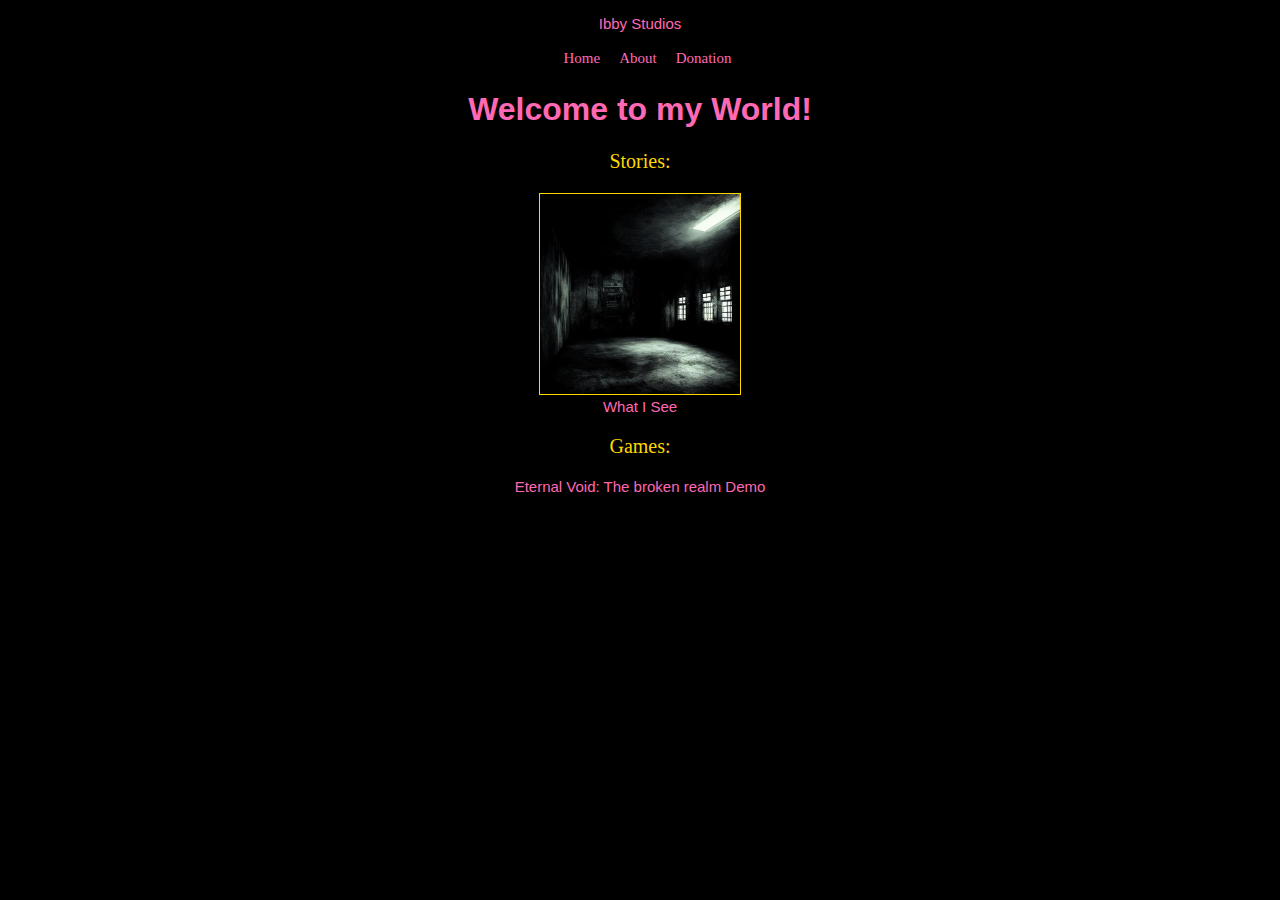
<file: index.html>
<!DOCTYPE html>
<html lang="en">

<head>
    <meta charset="UTF-8">
    <meta http-equiv="X-UA-Compatible" content="IE=edge">
    <meta name="viewport" content="width=device-width, initial-scale=1.0">
    <link rel="stylesheet" href="CSS/index.css">
    <title>Home</title>
</head>

<body>
    <p>Ibby Studios</p>
    <table>
        <td>
            <div id="linked"><a href="index.html">Home</a></div>
        </td>
        <td>
            <div id="linked"><a href="about.html">About</a></div>
        </td>
        <td>
            <div id="linked"><a href="donation.html">Donation</a></div>
        </td>
    </table>
    <h1>Welcome to my World!</h1>
    <p id="lbl">Stories: </p>
    <p>
        <img id="img4S" src="imgs/openart-image_SnJTZ6c7_1707337882189_raw.jpg" width="200px" height="200px"><br>
        <a href="wis.html">What I See</a>
    </p>
    <p id="lbl">Games:</p>
    <p>Eternal Void: The broken realm Demo</p>
    <iframe frameborder="0" src="https://itch.io/embed/2514401?linkback=true&amp;bg_color=000000&amp;fg_color=b41414&amp;link_color=720b0b&amp;border_color=FFD700" width="1080" height="167"><a href="https://iamibby.itch.io/eternal-void-the-broken-realm">Eternal Void: The broken realm by IamIbby</a></iframe>
</body>

</html>
</file>
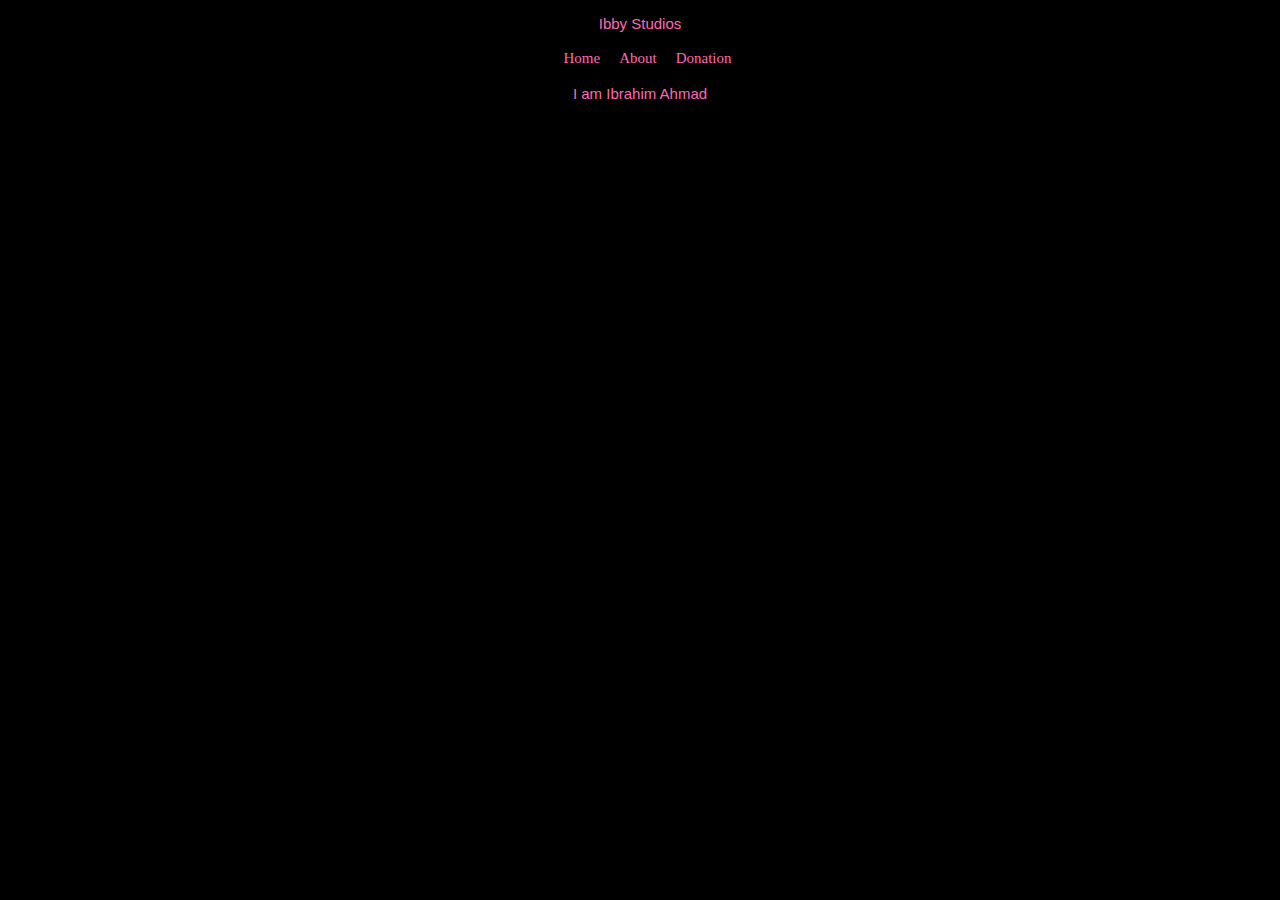
<file: about.html>
<!DOCTYPE html>
<html lang="en">

<head>
    <meta charset="UTF-8">
    <meta http-equiv="X-UA-Compatible" content="IE=edge">
    <meta name="viewport" content="width=device-width, initial-scale=1.0">
    <link rel="stylesheet" href="CSS/index.css">
    <title>About</title>
</head>

<body>
    <p>Ibby Studios</p>
    <table>
        <td>
            <div id="linked"><a href="index.html">Home</a></div>
        </td>
        <td>
            <div id="linked"><a href="about.html">About</a></div>
        </td>
        <td>
            <div id="linked"><a href="donation.html">Donation</a></div>
        </td>
    </table>
    <p>
        I am Ibrahim Ahmad
    </p>
</body>

</html>
</file>
<file: donation.html>
<!DOCTYPE html>
<html lang="en">

<head>
    <meta charset="UTF-8">
    <meta http-equiv="X-UA-Compatible" content="IE=edge">
    <meta name="viewport" content="width=device-width, initial-scale=1.0">
    <link rel="stylesheet" href="CSS/index.css">
    <title>Donation</title>
</head>

<body>
    <p>Ibby Studios</p>
    <table>
        <td>
            <div id="linked"><a href="index.html">Home</a></div>
        </td>
        <td>
            <div id="linked"><a href="about.html">About</a></div>
        </td>
        <td>
            <div id="linked"><a href="donation.html">Donation</a></div>
        </td>
    </table>
</body>

</html>
</file>
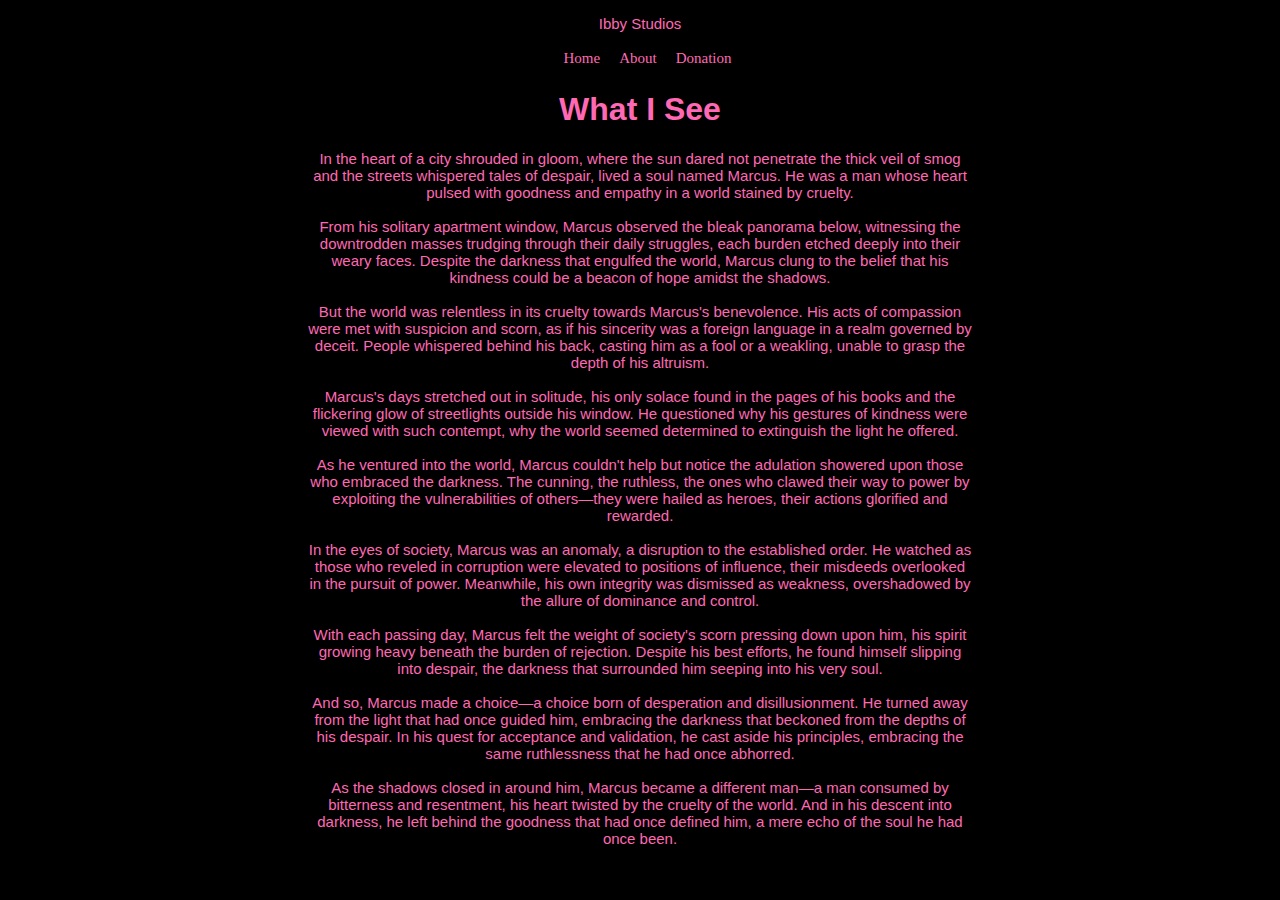
<file: wis.html>
<!DOCTYPE html>
<html lang="en">

<head>
    <meta charset="UTF-8">
    <meta http-equiv="X-UA-Compatible" content="IE=edge">
    <meta name="viewport" content="width=device-width, initial-scale=1.0">
    <link rel="stylesheet" href="CSS/index.css">
    <title>Home</title>
</head>

<body>
    <p>Ibby Studios</p>
    <table>
        <td>
            <div id="linked"><a href="index.html">Home</a></div>
        </td>
        <td>
            <div id="linked"><a href="about.html">About</a></div>
        </td>
        <td>
            <div id="linked"><a href="donation.html">Donation</a></div>
        </td>
    </table>
    <h1>What I See</h1>
    <p>
        In the heart of a city shrouded in gloom, where the sun dared not penetrate the thick veil of smog and the streets whispered tales of despair, lived a soul named Marcus. He was a man whose heart pulsed with goodness and empathy in a world stained by cruelty.
        <br><br> From his solitary apartment window, Marcus observed the bleak panorama below, witnessing the downtrodden masses trudging through their daily struggles, each burden etched deeply into their weary faces. Despite the darkness that engulfed
        the world, Marcus clung to the belief that his kindness could be a beacon of hope amidst the shadows.
        <br><br> But the world was relentless in its cruelty towards Marcus's benevolence. His acts of compassion were met with suspicion and scorn, as if his sincerity was a foreign language in a realm governed by deceit. People whispered behind his
        back, casting him as a fool or a weakling, unable to grasp the depth of his altruism.
        <br><br> Marcus's days stretched out in solitude, his only solace found in the pages of his books and the flickering glow of streetlights outside his window. He questioned why his gestures of kindness were viewed with such contempt, why the world
        seemed determined to extinguish the light he offered.
        <br><br> As he ventured into the world, Marcus couldn't help but notice the adulation showered upon those who embraced the darkness. The cunning, the ruthless, the ones who clawed their way to power by exploiting the vulnerabilities of others—they
        were hailed as heroes, their actions glorified and rewarded.
        <br><br> In the eyes of society, Marcus was an anomaly, a disruption to the established order. He watched as those who reveled in corruption were elevated to positions of influence, their misdeeds overlooked in the pursuit of power. Meanwhile,
        his own integrity was dismissed as weakness, overshadowed by the allure of dominance and control.
        <br><br> With each passing day, Marcus felt the weight of society's scorn pressing down upon him, his spirit growing heavy beneath the burden of rejection. Despite his best efforts, he found himself slipping into despair, the darkness that surrounded
        him seeping into his very soul.
        <br><br> And so, Marcus made a choice—a choice born of desperation and disillusionment. He turned away from the light that had once guided him, embracing the darkness that beckoned from the depths of his despair. In his quest for acceptance and
        validation, he cast aside his principles, embracing the same ruthlessness that he had once abhorred.
        <br><br> As the shadows closed in around him, Marcus became a different man—a man consumed by bitterness and resentment, his heart twisted by the cruelty of the world. And in his descent into darkness, he left behind the goodness that had once
        defined him, a mere echo of the soul he had once been.
    </p>
</body>

</html>
</file>
<file: CSS/index.css>
body {
    background-color: black;
    color: gray;
    font-family: -apple-system, BlinkMacSystemFont, sans-serif;
}

#linked {
    font-family: Stencil Std, fantasy;
    display: block;
    text-indent: 15px;
    font-size: 15px;
}

table {
    margin-left: auto;
    margin-right: auto;
}

#lbl {
    font-family: Stencil Std, fantasy;
    font-size: 20px;
    color: gold;
}


/* unvisited link */

a:link {
    color: hotpink;
    text-decoration: none;
}


/* visited link */

a:visited {
    color: hotpink;
    text-decoration: none;
}


/* mouse over link */

a:hover {
    color: gold;
    text-decoration: none;
}


/* selected link */

a:active {
    color: gold;
    text-decoration: none;
}

p {
    text-align: center;
    font-size: 15px;
    color: hotpink;
    margin-left: 300px;
    margin-right: 300px;
}

h1 {
    text-align: center;
    color: hotpink;
}

iframe {
    display: block;
    margin: 0 auto;
}

#img4S {
    border: 1px solid transparent;
    border-color: gold;
}
</file>
